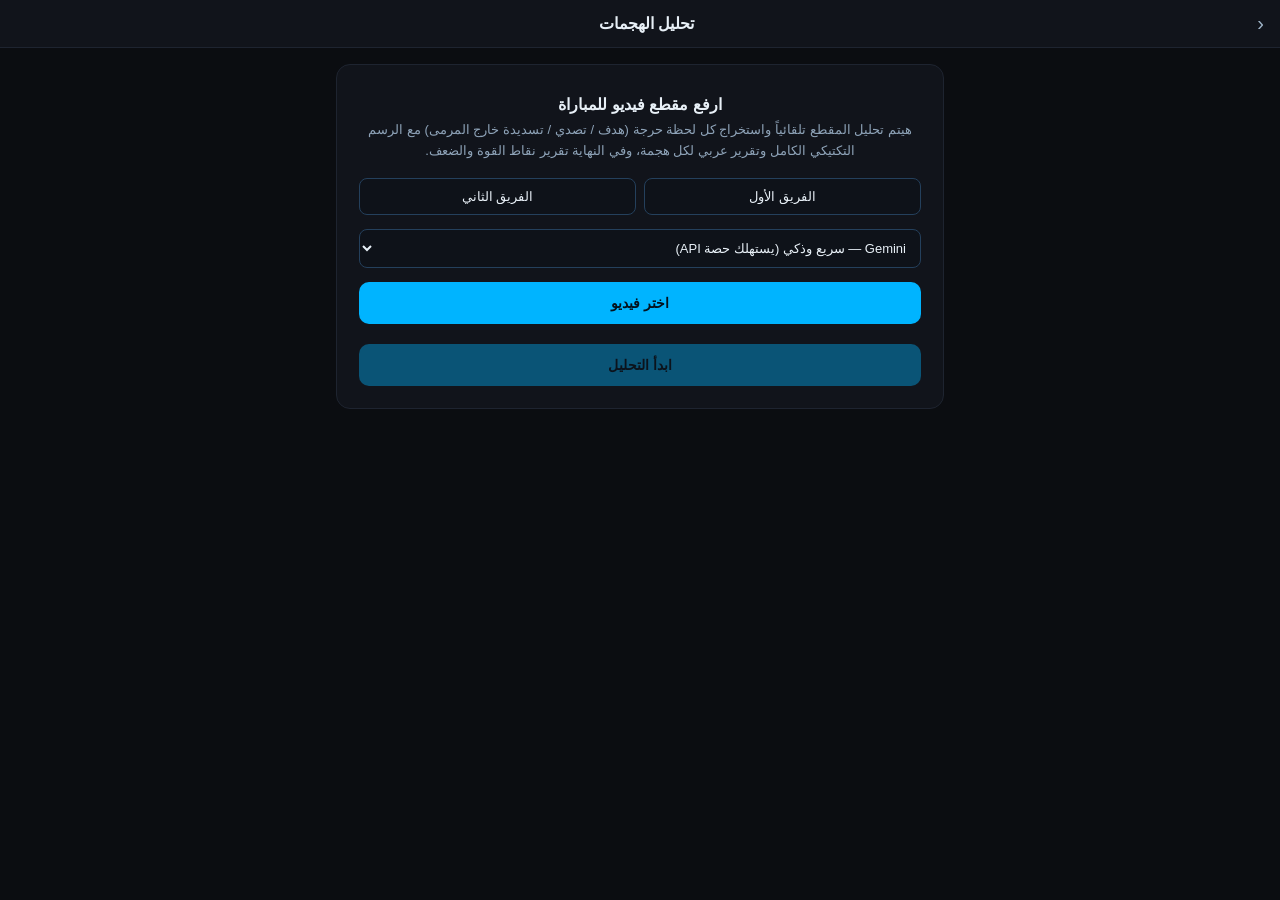
<file: webapp/analyze.html>
<!doctype html>
<html lang="ar" dir="rtl">
<head>
<meta charset="utf-8">
<meta name="viewport" content="width=device-width,initial-scale=1,maximum-scale=1,viewport-fit=cover">
<meta name="theme-color" content="#0b0d11">
<title>تحليل هجمات — Handball Studio</title>
<style>
  *{margin:0;padding:0;box-sizing:border-box;font-family:'Segoe UI',Tahoma,sans-serif;}
  html,body{background:#0b0d11;color:#e8f0f7;min-height:100%;}
  .top{display:flex;align-items:center;gap:10px;padding:12px 16px;background:#11141b;
    border-bottom:1px solid #1e2430;position:sticky;top:0;z-index:5;}
  .top a{color:#9fb4c8;text-decoration:none;font-size:20px;}
  .top h1{font-size:16px;font-weight:700;flex:1;text-align:center;}
  main{max-width:640px;margin:0 auto;padding:16px;}

  #uploadCard{background:#11141b;border:1px solid #1e2430;border-radius:14px;padding:22px;text-align:center;}
  #uploadCard .icon{font-size:42px;margin-bottom:8px;}
  #uploadCard h2{font-size:16px;margin-bottom:6px;}
  #uploadCard p{color:#8ea3b8;font-size:13px;margin-bottom:16px;line-height:1.6;}
  input[type=file]{display:none;}
  .btn{display:inline-block;border:none;border-radius:10px;padding:13px 26px;font-size:14px;
    font-weight:700;cursor:pointer;background:#00b4ff;color:#04121e;}
  .btn:active{transform:scale(.97);}
  .btn.wide{width:100%;}
  .btn:disabled{opacity:.4;}
  .teams-row{display:flex;gap:8px;margin:14px 0;}
  .teams-row input{flex:1;background:#0e1219;border:1px solid #24405c;border-radius:8px;
    color:#e8f0f7;padding:10px;font-size:13px;text-align:center;}
  #fname{margin-top:10px;font-size:12px;color:#38d6ff;word-break:break-all;}

  #progressCard{display:none;background:#11141b;border:1px solid #1e2430;border-radius:14px;
    padding:20px;margin-top:16px;text-align:center;}
  #progressCard.show{display:block;}
  .spinner{width:34px;height:34px;border:3px solid #1e2430;border-top-color:#00b4ff;
    border-radius:50%;margin:0 auto 12px;animation:spin 1s linear infinite;}
  @keyframes spin{to{transform:rotate(360deg);}}
  .bar{height:8px;background:#1a2230;border-radius:5px;overflow:hidden;margin-top:12px;}
  .bar i{display:block;height:100%;background:#00b4ff;width:0%;transition:width .3s;}
  #progressTxt{font-size:13px;color:#9fb4c8;margin-top:8px;}

  #err{display:none;background:#2a1017;border:1px solid #5c2430;color:#ff8fa0;
    border-radius:10px;padding:14px;margin-top:14px;font-size:13px;}
  #err.show{display:block;}

  #results{display:none;margin-top:18px;}
  #results.show{display:block;}
  h3.sub{font-size:14px;color:#9fb4c8;margin:20px 0 10px;font-weight:700;}

  .moment{background:#11141b;border:1px solid #1e2430;border-radius:14px;overflow:hidden;margin-bottom:16px;}
  .moment img{width:100%;display:block;background:#000;}
  .moment .body{padding:14px;}
  .moment .tag{display:inline-block;font-size:11px;font-weight:700;padding:3px 10px;
    border-radius:20px;margin-bottom:8px;}
  .tag.goal{background:rgba(0,229,120,.15);color:#00e578;}
  .tag.save{background:rgba(56,182,255,.15);color:#38b6ff;}
  .tag.missed_out{background:rgba(255,176,32,.15);color:#ffb020;}
  .moment .title{font-size:14px;font-weight:700;margin-bottom:6px;}
  .moment .row{font-size:12.5px;color:#c3d3e0;margin:4px 0;line-height:1.7;}
  .moment .row b{color:#e8f0f7;}
  .moment .note{font-size:11px;color:#5b7186;margin-top:8px;border-top:1px solid #1e2430;padding-top:8px;}

  .summary-card{background:#11141b;border:1px solid #1e2430;border-radius:14px;padding:16px;margin-bottom:14px;}
  .summary-card h4{font-size:15px;margin-bottom:10px;}
  .stat-grid{display:grid;grid-template-columns:repeat(3,1fr);gap:8px;margin-bottom:12px;}
  .stat{background:#0e1219;border-radius:8px;padding:8px;text-align:center;}
  .stat .v{font-size:17px;font-weight:800;color:#00b4ff;}
  .stat .k{font-size:10px;color:#8ea3b8;margin-top:2px;}
  .pill-list{font-size:13px;line-height:2;}
  .pill-list .good::before{content:"";color:#00e578;}
  .pill-list .bad::before{content:"";color:#ff8fa0;}

  #newBtn{margin-top:10px;}
</style>
</head>
<body>
<div class="top">
  <a href="index.html">‹</a>
  <h1>تحليل الهجمات</h1>
  <span style="width:20px"></span>
</div>

<main>
  <div id="uploadCard">
    <div class="icon"></div>
    <h2>ارفع مقطع فيديو للمباراة</h2>
    <p>هيتم تحليل المقطع تلقائياً واستخراج كل لحظة حرجة (هدف / تصدي / تسديدة خارج المرمى)
      مع الرسم التكتيكي الكامل وتقرير عربي لكل هجمة، وفي النهاية تقرير نقاط القوة والضعف.</p>
    <div class="teams-row">
      <input id="teamA" placeholder="اسم الفريق الأول" value="الفريق الأول">
      <input id="teamB" placeholder="اسم الفريق الثاني" value="الفريق الثاني">
    </div>
    <div class="teams-row" style="margin-top:0">
      <select id="engine" style="flex:1;background:#0e1219;border:1px solid #24405c;
        border-radius:8px;color:#e8f0f7;padding:10px;font-size:13px;">
        <option value="gemini" selected>Gemini — سريع وذكي (يستهلك حصة API)</option>
        <option value="cv">تتبع محلي — دقيق بالبكسل وأبطأ (مجاني)</option>
      </select>
    </div>
    <label class="btn wide" for="videoFile">اختر فيديو</label>
    <input type="file" id="videoFile" accept="video/*">
    <div id="fname"></div>
    <button class="btn wide" id="goBtn" style="margin-top:10px" disabled onclick="A.upload()">ابدأ التحليل</button>
  </div>

  <div id="progressCard">
    <div class="spinner"></div>
    <div id="progressTxt">جاري رفع الفيديو…</div>
    <div class="bar"><i id="progressFill"></i></div>
  </div>

  <div id="err"></div>

  <div id="results">
    <h3 class="sub">التقرير النهائي</h3>
    <div id="summaryBox"></div>
    <h3 class="sub">اللحظات الحرجة</h3>
    <div id="momentsBox"></div>
    <button class="btn wide" id="newBtn" onclick="A.reset()">↺ تحليل فيديو جديد</button>
  </div>
</main>

<script>
const A = (() => {
  const base = localStorage.getItem('srv') || '';
  const api  = p => base + p;
  const $ = id => document.getElementById(id);
  let file = null, pollTimer = null;

  $('videoFile').addEventListener('change', e => {
    file = e.target.files[0] || null;
    $('fname').textContent = file ? `${file.name}  (${(file.size/1e6).toFixed(1)} MB)` : '';
    $('goBtn').disabled = !file;
  });

  function showErr(msg) {
    const e = $('err'); e.textContent = '' + msg; e.classList.add('show');
  }

  async function upload() {
    if (!file) return;
    $('err').classList.remove('show');
    $('uploadCard').style.display = 'none';
    $('progressCard').classList.add('show');
    $('progressTxt').textContent = 'جاري رفع الفيديو…';

    const fd = new FormData();
    fd.append('video', file);
    const teamA = encodeURIComponent($('teamA').value.trim() || 'الفريق الأول');
    const teamB = encodeURIComponent($('teamB').value.trim() || 'الفريق الثاني');
    const engine = $('engine').value;

    try {
      const r = await fetch(api(`/analyze/upload?team_a=${teamA}&team_b=${teamB}&engine=${engine}`),
                            { method: 'POST', body: fd });
      const d = await r.json();
      if (!d.ok) { showErr(d.error || 'فشل الرفع'); resetToUpload(); return; }
      poll(d.job_id);
    } catch (e) {
      showErr('تعذر الاتصال بالسيرفر — تأكد إن الجهاز على نفس الشبكة.');
      resetToUpload();
    }
  }

  function poll(jobId) {
    pollTimer = setInterval(async () => {
      try {
        const r = await fetch(api(`/analyze/progress/${jobId}`), { cache: 'no-store' });
        const d = await r.json();
        if (!d.ok) { clearInterval(pollTimer); showErr(d.error || 'خطأ غير معروف'); resetToUpload(); return; }
        if (d.status === 'error') {
          clearInterval(pollTimer); showErr(d.error || 'فشل التحليل'); resetToUpload(); return;
        }
        const pct = d.total ? Math.min(100, Math.round(100 * d.processed / d.total)) : 0;
        $('progressFill').style.width = pct + '%';
        // Gemini reports coarse 3-stage progress (upload/wait/generate), the
        // local CV engine reports real per-frame counts — only show the
        // frame tally when it's actually meaningful (fine-grained).
        const detail = d.total > 20 ? ` (${d.processed}/${d.total} فريم)` : '';
        $('progressTxt').textContent = d.status === 'queued'
          ? 'في الانتظار…' : `جاري التحليل… ${pct}%${detail}`;
        if (d.status === 'done') {
          clearInterval(pollTimer);
          const rr = await fetch(api(`/analyze/result/${jobId}`), { cache: 'no-store' });
          const rd = await rr.json();
          if (!rd.ok) { showErr(rd.error || 'تعذر جلب النتيجة'); resetToUpload(); return; }
          render(rd);
        }
      } catch (e) { /* transient — keep polling */ }
    }, 1500);
  }

  const TAG_AR = { goal: 'هدف', save: 'تصدي', missed_out: 'تسديدة خارجة' };

  function render(data) {
    $('progressCard').classList.remove('show');
    $('results').classList.add('show');

    const s = data.summary;
    $('summaryBox').innerHTML = Object.keys(s).map(team => {
      const t = s[team];
      const strengths = t.strengths.map(x => `<div class="good">${x}</div>`).join('');
      const weaknesses = t.weaknesses.map(x => `<div class="bad">${x}</div>`).join('');
      // stat-grid needs real numeric counters (the local CV engine has them
      // from the rules engine); the Gemini engine gives qualitative
      // strengths/weaknesses only — show that alone rather than fabricate numbers.
      const hasStats = t.goals !== undefined;
      const stats = hasStats ? `<div class="stat-grid">
          <div class="stat"><div class="v">${t.goals}</div><div class="k">أهداف</div></div>
          <div class="stat"><div class="v">${t.shot_accuracy_pct}%</div><div class="k">كفاءة تسديد</div></div>
          <div class="stat"><div class="v">${t.goalkeeper.save_pct}%</div><div class="k">نسبة تصدي الحارس</div></div>
        </div>` : '';
      return `<div class="summary-card">
        <h4>${t.team_name}</h4>
        ${stats}
        <div class="pill-list">${strengths}${weaknesses}</div>
      </div>`;
    }).join('');

    $('momentsBox').innerHTML = data.moments.map((m, i) => {
      const r = m.report;
      return `<div class="moment">
        <img src="data:image/jpeg;base64,${m.frame_b64}" loading="lazy">
        <div class="body">
          <span class="tag ${m.event_type}">${TAG_AR[m.event_type] || m.event_type}</span>
          <div class="title">${r.attack_title}</div>
          <div class="row">${r.video_time_range} &nbsp;·&nbsp; النتيجة: ${r.score_at_execution}</div>
          <div class="row"><b>الثغرة الدفاعية:</b> ${r.defensive_error}</div>
          <div class="row"><b>زاوية التسديد:</b> ${r.shooting_angle}</div>
          ${r.score_after ? `<div class="row">النتيجة بعد الهجمة: <b>${r.score_after}</b></div>` : ''}
          ${r.note ? `<div class="note">${r.note}</div>` : ''}
        </div>
      </div>`;
    }).join('') || '<p style="color:#8ea3b8;font-size:13px">لم تُرصد لحظات حرجة (تسديدات/أهداف) في هذا المقطع.</p>';
  }

  function resetToUpload() {
    $('progressCard').classList.remove('show');
    $('uploadCard').style.display = 'block';
  }
  function reset() {
    file = null; clearInterval(pollTimer);
    $('videoFile').value = ''; $('fname').textContent = ''; $('goBtn').disabled = true;
    $('results').classList.remove('show'); $('err').classList.remove('show');
    $('progressFill').style.width = '0%';
    resetToUpload();
  }

  return { upload, reset };
})();
</script>
</body>
</html>
</file>
